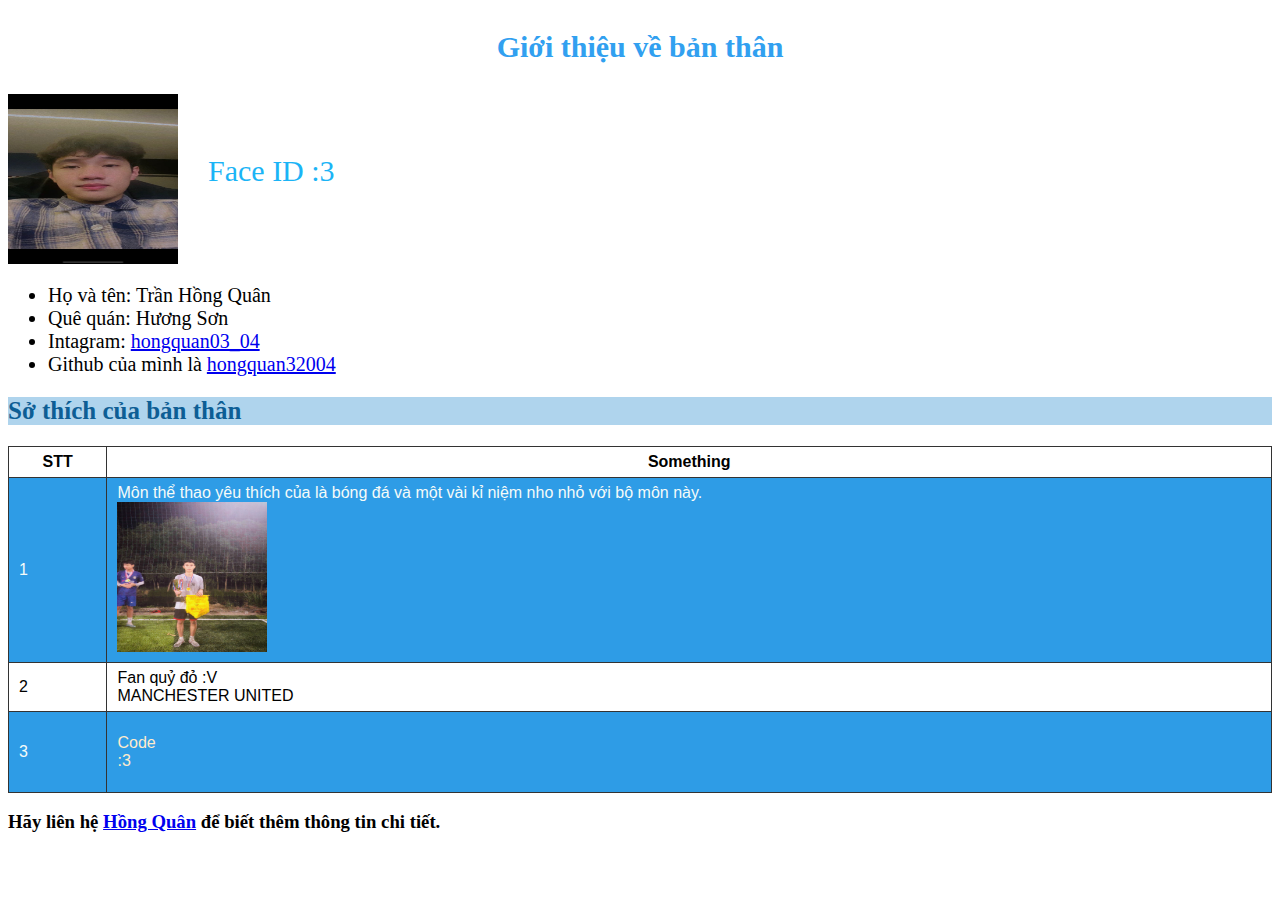
<file: buoi 1/index.html>
<!DOCTYPE html>
<html lang="en">
<head>
    <meta charset="UTF-8">
    <meta name="viewport" content="width=device-width, initial-scale=1.0">
    <title>Bài tập về nhà 1</title>
</head>
<body>
    <h1><p style="text-align: center; color: rgb(49, 160, 240); font-size: 30px;font-family:'Times New Roman', Times, serif">Giới thiệu về bản thân </p></h1>
    <div style="display: flex;">  
        <img src="../z4781559656641_140150bb027f359f097a4b606058c43f.jpg" width="170px" height="170px" alt=""> 
        <p style="padding: 30px;color: rgb(27, 180, 246);font-size: 30px; " >Face ID :3  </p>
    </div> 
    <ul style="font-size: 20px;">
        <li>Họ và tên: Trần Hồng Quân</li>
        <li>Quê quán: Hương Sơn</li>
        <li>Intagram: <a href="https://www.instagram.com/hongquan03_04/" target="_blank">hongquan03_04</a></li>
        <li>Github của mình là <a href="https://github.com/hongquan32004" target="_blank">hongquan32004</a> </li>
    </ul>
    <h2 style="font-size: 25px;background: #afd4ed;color: #0d5e95;">Sở thích của bản thân</h2>
    <style>
        table{
            font: 16px;
            font-family: Arial, Helvetica, sans-serif;
        }
        table,td,th{
            border: 1px solid #333;
            border-collapse: collapse;
        }
        table{
            width: 100%;
        }
        tr,td,th{
            padding: 6px 10px;
        }
        .table.table-striped tbody tr:nth-child(odd){
            background: #2e9ce6;
            color: rgb(245, 251, 249);
        }
    </style>
    <table class="table table-striped">
        <thead>
            <tr>
                <th>STT</th>
                <th>Something</th>
            </tr>
        </thead>
        <tbody>
            <tr>
                <td>1</td>
                <td>Môn thể thao yêu thích của là bóng đá và một vài kỉ niệm nho nhỏ với bộ môn này.
                    <br>
                    <img src="../z4796414382176_b1c2e53ab6c969648f37eb0177ab02ef.jpg" width="150px" height="150px" alt="">
                </td>
            </tr>
            <tr>
                <td>2</td>
                <td>Fan quỷ đỏ :V
                    <br>
                    MANCHESTER UNITED
                </td>
            </tr>
            <tr>
                <td>3</td>
                <td><p style="width: 5px; text-transform: capitalize;color: blanchedalmond;">code :3</p></td>
            </tr>
        </tbody>
    </table>
    <h3>Hãy liên hệ <a href="https://www.facebook.com/tran.quan.351104" target="_blank"><b>Hồng Quân</b></a> để biết thêm thông tin chi tiết.</h3>
</body>
</html>
</file>
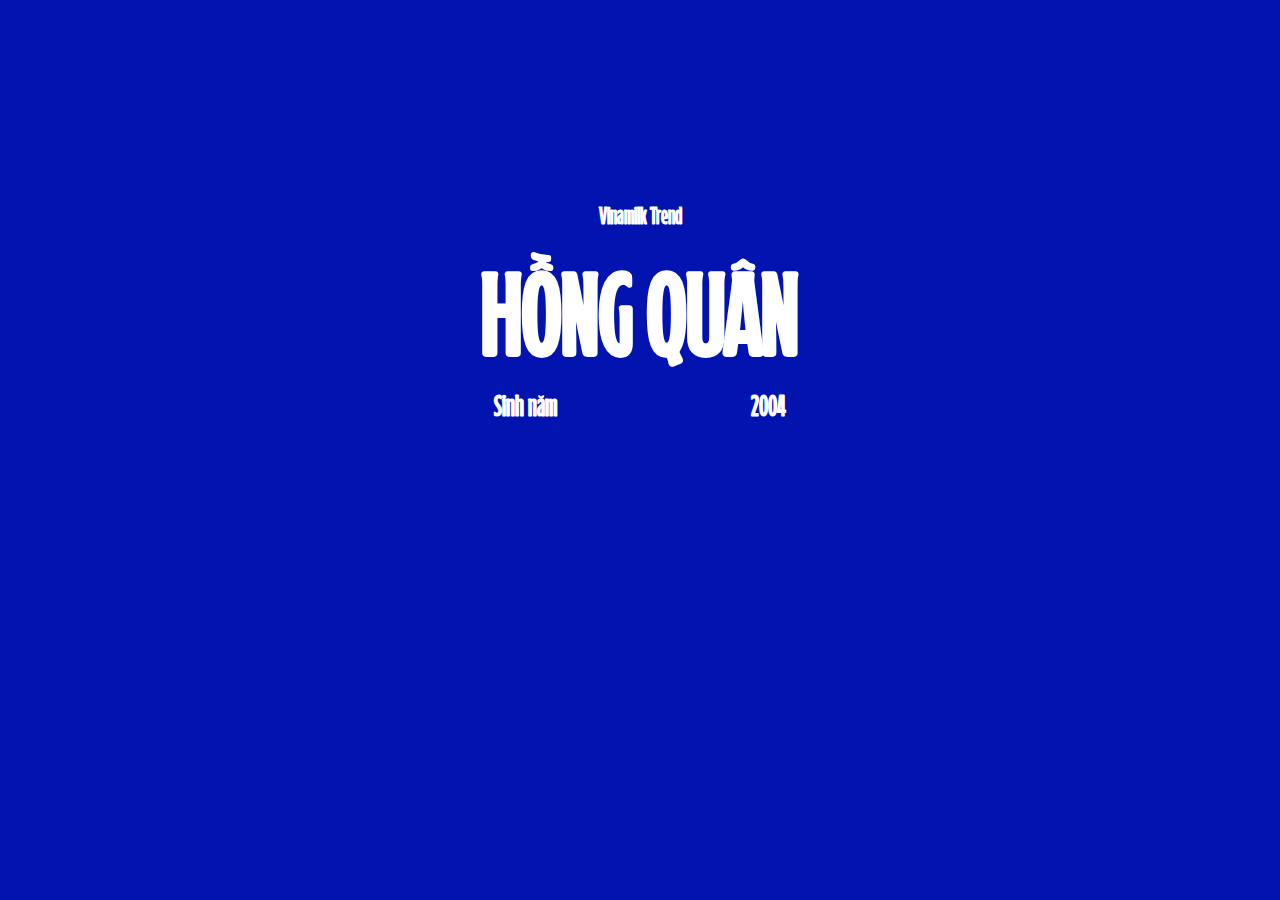
<file: buoi 2/bai1/index.html>
<!DOCTYPE html>
<html lang="en">

<head>
    <meta charset="UTF-8">
    <meta name="viewport" content="width=device-width, initial-scale=1.0">
    <title>Bài tập về nhà 2,Bài 1</title>
    <link rel="stylesheet" href="./q.css">
    <link rel="stylesheet" href="https://cdnjs.cloudflare.com/ajax/libs/font-awesome/6.4.0/css/all.min.css"
        integrity="sha512-iecdLmaskl7CVkqkXNQ/ZH/XLlvWZOJyj7Yy7tcenmpD1ypASozpmT/E0iPtmFIB46ZmdtAc9eNBvH0H/ZpiBw=="
        crossorigin="anonymous" referrerpolicy="no-referrer" />
</head>

<body>

    <div>
        <p class="first">Vinamilk Trend</p>
        <p class="second">HỒNG QUÂN</p>
        <p class="third">Sinh năm</p>
        <p class="four">2004</p>
        <div class="five">
            <a href="https://www.facebook.com/tran.quan.351104" target="_blank"><i
                    class="fa-brands fa-facebook"></i></a>
            <a href="https://www.instagram.com/hongquan03_04/" target="_blank"><i
                    class="fa-brands fa-instagram"></i></a>
            <a href="https://github.com/hongquan32004" target="_blank"><i class="fa-brands fa-github"></i></a>
        </div>

    </div>
</body>

</html>
</file>
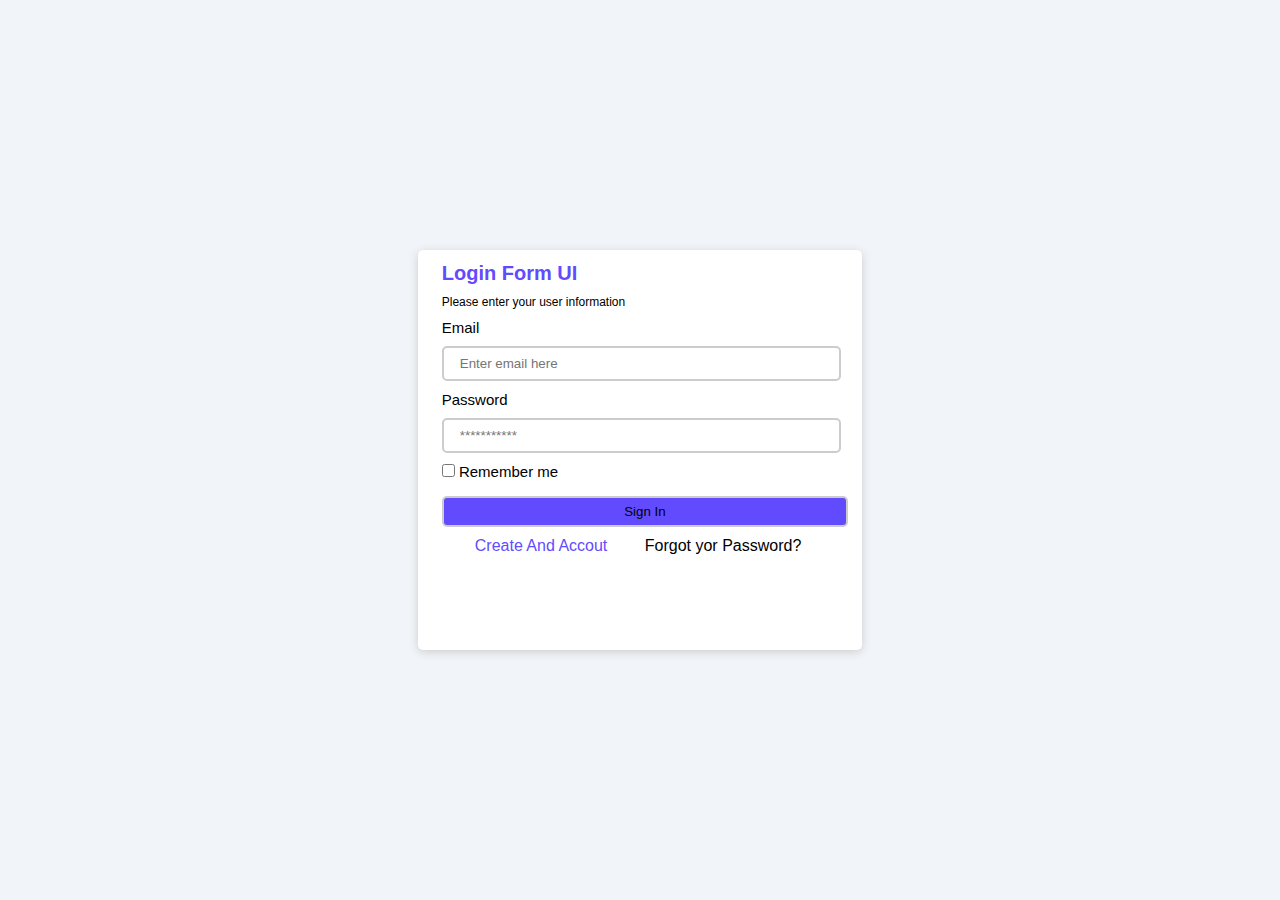
<file: buoi 2/bai2/index.html>
<!DOCTYPE html>
<html lang="en">

<head>
    <meta charset="UTF-8">
    <meta name="viewport" content="width=device-width, initial-scale=1.0">
    <title>Bài tập về nhà buổi 2, bài 2</title>
    <link rel="stylesheet" href="./main.css">
</head>

<body>
    <div id="bang">
        <form action="" class=" login-form">
            <h1 class="one">Login Form UI</h1>
            <p class="two">Please enter your user information</p>
            <p class="three">Email</p>
            <div class="four">
                <input type="text" class="login-form__input" placeholder="Enter email here">
            </div>
            <p class="five">Password</p>
            <div class="four">
                <input type="text" class="login-form__input" placeholder="***********">
            </div>
            <div class="six">
                <input type="checkbox" class="login-form__remember">
                <p style="display: inline;">Remember me</p>
            </div>
            <input type="submit" value="Sign In" class="login-form__footer">
            <p class="seven">Create And Accout</p>
            <p class="eight">Forgot yor Password?</p>
        </form>
    </div>
</body>

</html>
</file>
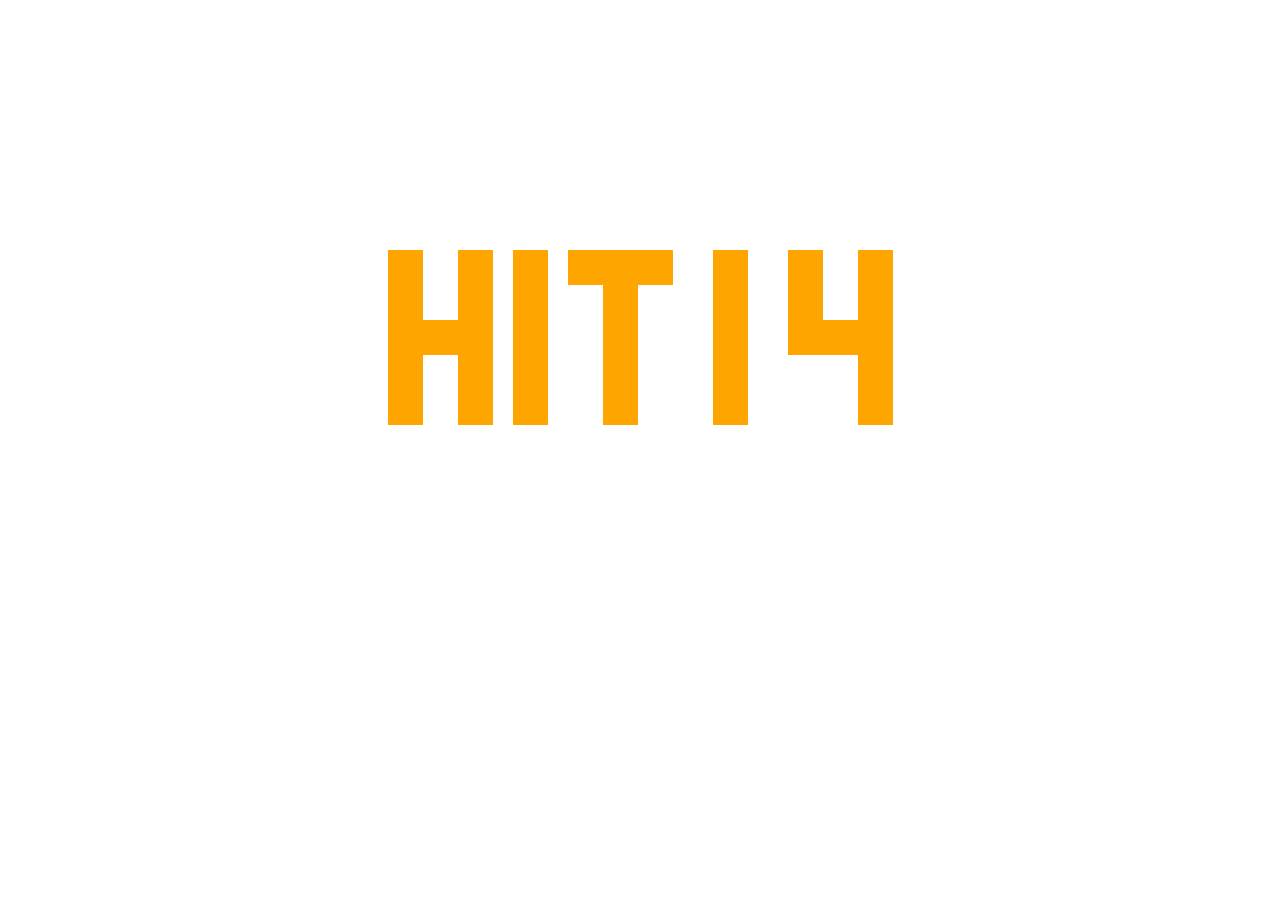
<file: buoi 3/bai1/index.html>
<!DOCTYPE html>
<html lang="en">

<head>
    <meta charset="UTF-8">
    <meta name="viewport" content="width=device-width, initial-scale=1.0">
    <title>Document</title>
    <link rel="stylesheet" href="./main.css">
</head>

<body>
    <div class="contener">
        <div class="h">
            <div class="i">
                <div class="box"></div>
                <div class="box"></div>
                <div class="box"></div>
                <div class="box"></div>
                <div class="box"></div>
            </div>
            <div class="box"></div>
            <div class="i">
                <div class="box"></div>
                <div class="box"></div>
                <div class="box"></div>
                <div class="box"></div>
                <div class="box"></div>
            </div>
        </div>
        <div class="i">
            <div class="box"></div>
            <div class="box"></div>
            <div class="box"></div>
            <div class="box"></div>
            <div class="box"></div>
        </div>
        <div class="t">
            <div class="box"></div>
            <div class="i">
                <div class="box"></div>
                <div class="box"></div>
                <div class="box"></div>
                <div class="box"></div>
                <div class="box"></div>
            </div>
            <div class="box"></div>
        </div>
        <div class="one">
            <div class="i">
                <div class="box"></div>
                <div class="box"></div>
                <div class="box"></div>
                <div class="box"></div>
                <div class="box"></div>
            </div>
        </div>
        <div class="four">
            <div class="i">
                <div class="box"></div>
                <div class="box"></div>
                <div class="box"></div>
            </div>
            <div class="box4"></div>
            <div class="i">
                <div class="box"></div>
                <div class="box"></div>
                <div class="box"></div>
                <div class="box"></div>
                <div class="box"></div>
            </div>
        </div>
    </div>
</body>

</html>
</file>
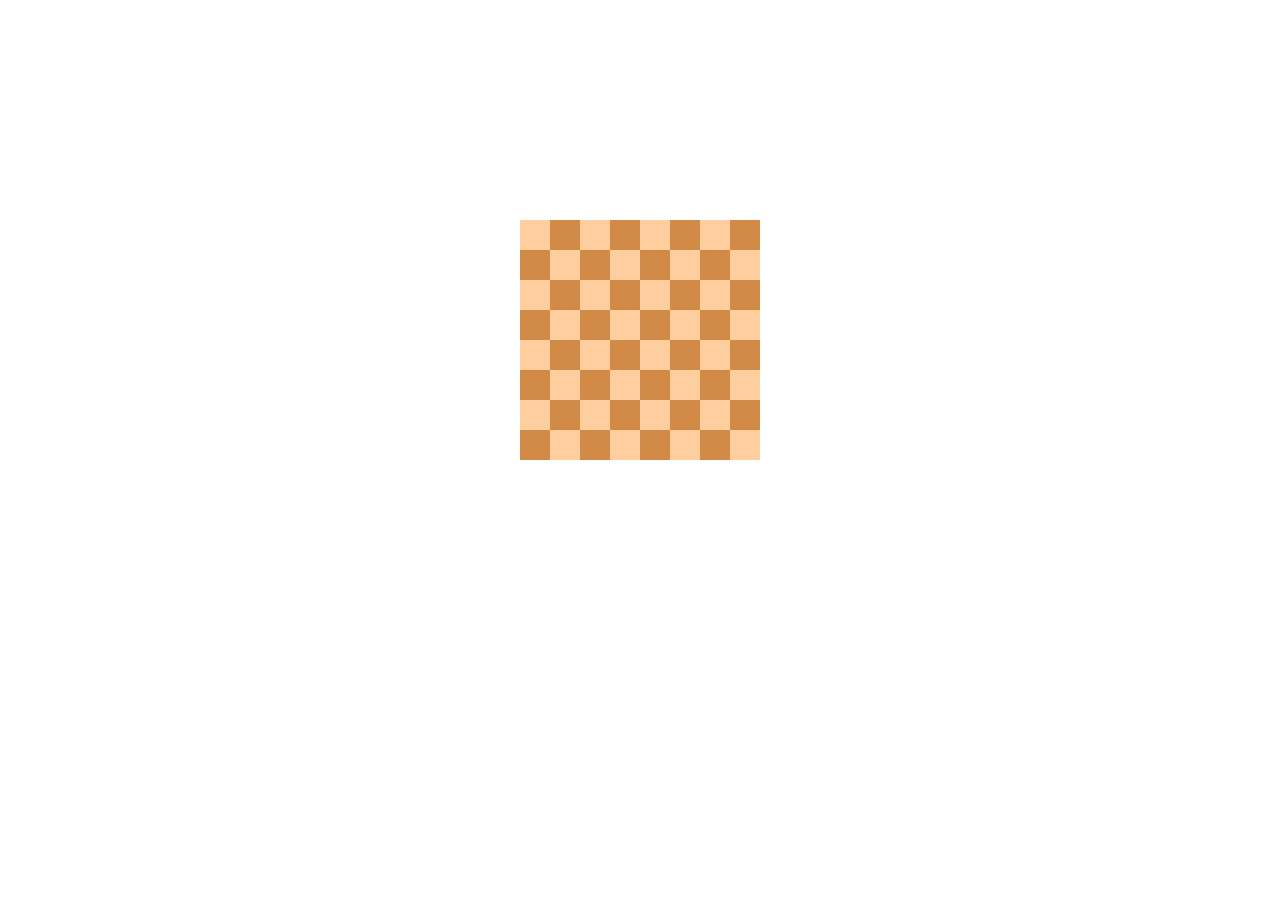
<file: buoi 3/bai2/index.html>
<!DOCTYPE html>
<html lang="en">
<head>
    <meta charset="UTF-8">
    <meta name="viewport" content="width=device-width, initial-scale=1.0">
    <title>bai2</title>
    <link rel="stylesheet" href="./main.css">
</head>
<body>
    <div class ="container">
        <div class="one">
            <div class="box1"></div>
            <div class="box2"></div>
            <div class="box1"></div>
            <div class="box2"></div>
            <div class="box1"></div>
            <div class="box2"></div>
            <div class="box1"></div>
            <div class="box2"></div>
        </div>
        <div class="two">
            <div class="box2"></div>
            <div class="box1"></div>
            <div class="box2"></div>
            <div class="box1"></div>
            <div class="box2"></div>
            <div class="box1"></div>
            <div class="box2"></div>
            <div class="box1"></div>
        </div>
        <div class="one">
            <div class="box1"></div>
            <div class="box2"></div>
            <div class="box1"></div>
            <div class="box2"></div>
            <div class="box1"></div>
            <div class="box2"></div>
            <div class="box1"></div>
            <div class="box2"></div>
        </div>
        <div class="two">
            <div class="box2"></div>
            <div class="box1"></div>
            <div class="box2"></div>
            <div class="box1"></div>
            <div class="box2"></div>
            <div class="box1"></div>
            <div class="box2"></div>
            <div class="box1"></div>
        </div>
        <div class="one">
            <div class="box1"></div>
            <div class="box2"></div>
            <div class="box1"></div>
            <div class="box2"></div>
            <div class="box1"></div>
            <div class="box2"></div>
            <div class="box1"></div>
            <div class="box2"></div>
        </div>
        <div class="two">
            <div class="box2"></div>
            <div class="box1"></div>
            <div class="box2"></div>
            <div class="box1"></div>
            <div class="box2"></div>
            <div class="box1"></div>
            <div class="box2"></div>
            <div class="box1"></div>
        </div>
        <div class="one">
            <div class="box1"></div>
            <div class="box2"></div>
            <div class="box1"></div>
            <div class="box2"></div>
            <div class="box1"></div>
            <div class="box2"></div>
            <div class="box1"></div>
            <div class="box2"></div>
        </div>
        <div class="two">
            <div class="box2"></div>
            <div class="box1"></div>
            <div class="box2"></div>
            <div class="box1"></div>
            <div class="box2"></div>
            <div class="box1"></div>
            <div class="box2"></div>
            <div class="box1"></div>
        </div>
    </div>
</body>
</html>
</file>
<file: buoi 2/bai1/q.css>
@font-face {
    /*thêm phông chữ*/
    font-family: 'VNM Sans Display Regular';
    src: url(./font/VNM-Sans-Display-Regular.otf);
}

* {
    margin: 0;
    padding: 0;
    color: #fff;
}

body {
    font-family: 'VNM Sans Display Regular';
    /*kiểu chữ*/
    text-align: center;
    /*căn giữa*/
    background: #0313b0;
    /*màu nền*/

}

.first {
    padding: 200px 0px 5px;
    /*căn trên căn dưới */
    font-size: 25px;
    /*size chữ */
    font-weight: bold;
    /*độ rộng của chữ*/

}

.second {
    padding: 7px 0px 2px 0px;
    font-size: 120px;
    font-weight: bold;
}

.third {
    display: inline;
    margin-right: 15%;
    font-weight: bold;
    font-size: 30px;
}

.four {
    display: inline;
    font-weight: bold;
    font-size: 30px;
}

.five {
    font-size: 25px;
    margin-top: 2%;
}

.five a:hover {
    background: rgb(243, 189, 119);
}

a {
    margin: 15px;
}
</file>
<file: buoi 2/bai2/main.css>
* {
    margin: 0;
    padding: 0;
}

:root {
    --clr: #212b36;
    --cd-clr: #624bff;
}

body {
    font-family: 'Inter', sans-serif;  
    font-family: 'Roboto', sans-serif;
    background: #f1f5f9;
}

#bang {
    min-height: 100vh;
    justify-content: center;
    align-items: center;
    display: flex;
}

.login-form {
    background: #fff;
    padding: 95px 57px;
    box-shadow: 0 2px 10px #ccc;
    border-radius: 5px;
}

.one {
    text-align: left;
    font-size: 20px;
    margin-top: -83px;
    color: var(--cd-clr);
    margin-left: -33px;
}

.two {
    font-size: 12px;
    margin-left: -33px;
    margin-top: 10px;
    text-align: left;
    margin-bottom: 10px;
}

.three {
    font-size: 15px;
    margin-left: -33px;
    text-align: left;
    margin-bottom: 10px;
}

.four {
    margin-left: -33px;
    margin-top: 6px;
    margin-bottom: 10px;
}

input[type='text'] {
    width: 100%;
    padding: 8px 16px;
    border: solid 2px #ccc;
    border-radius: 5px;
}

.five {
    font-size: 15px;
    margin-left: -33px;
    text-align: left;
    margin-bottom: 10px;
}

.six {
    font-size: 15px;
    margin-left: -33px;
    text-align: left;
    margin-bottom: 10px;
}

.login-form__footer {
    margin-left: -33px;
    margin-top: 6px;
    margin-bottom: 10px;
    background: transparent;
    width: 123%;
    padding: 6px 10px;
    background: var(--cd-clr);
    border: solid 2px #ccc;
    border-radius: 5px;
}
.seven{
    text-align: left;
    display: inline;
    margin-right: 10%;
    color: var(--cd-clr);
}
.eight{
    display: inline;
}
.seven:hover{
    background: #ccc;
    color: black;
}
.login-form__footer:hover{
    background: #0c025a;
    color: #fff;
}
</file>
<file: buoi 3/bai1/main.css>
* {
    margin: 0;
    padding: 0;
    box-sizing: border-box;
}

.contener {
    display: flex;
    justify-content: center;
    margin-top: 250px;
}

.box {
    background-color: orange;
    width: 35px;
    height: 35px;
}

.box4 {
    background-color: orange;
    width: 35px;
    height: 35px;
    margin-top: 70px;
}


.h {
    display: flex;
    align-items: center;
    margin-left: 20px;
    margin-right: 20px;
}

.t,
.one,
.four {
    display: flex;
    margin-left: 20px;
    margin-right: 20px;
}
</file>
<file: buoi 3/bai2/main.css>
* {
    margin: 0;
    padding: 0;
    box-sizing: border-box;
}

.container {
    margin-top: 220px;
}

.one {
    display: flex;
    justify-content: center;
}

.two {
    display: flex;
    justify-content: center;
}

:root {
    --clr1: #ffce9e;
    --clr2: #d18b47;
}

.box1 {
    width: 30px;
    height: 30px;
    background-color: var(--clr1);
}

.box2 {
    width: 30px;
    height: 30px;
    background-color: var(--clr2);
}
</file>
